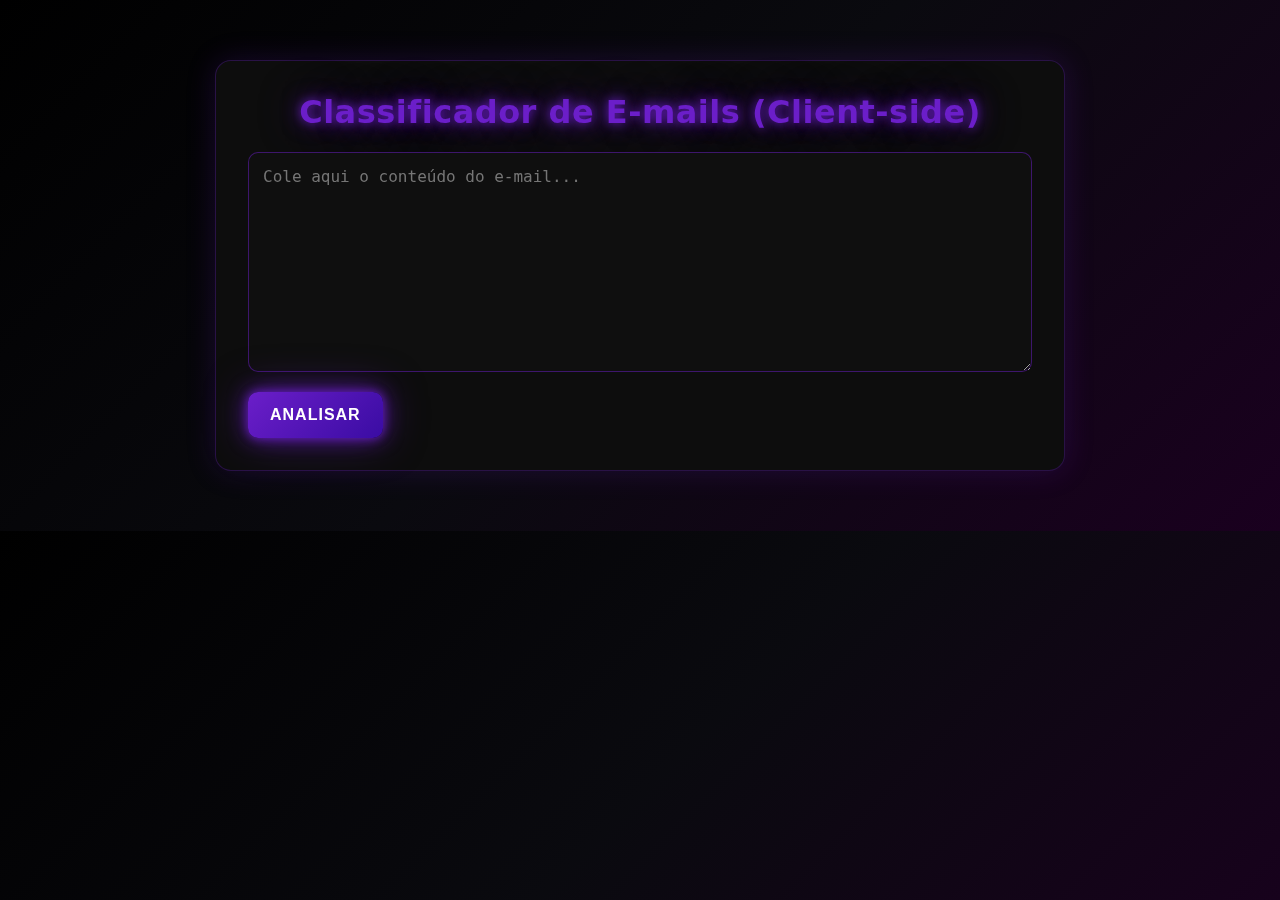
<file: docs/index.html>
<!DOCTYPE html>
<html lang="pt-br">

<head>
    <meta charset="utf-8" />
    <meta name="viewport" content="width=device-width, initial-scale=1" />
    <title>MailFlow Automation — Classificador de E-mails</title>
    <link rel="stylesheet" href="static/css/style.css">
</head>

<body>
    <div class="container">
        <h1>Classificador de E-mails (Client-side)</h1>

        <div id="alerta" class="alert" style="display:none;"></div>

        <textarea id="texto_email" rows="10" placeholder="Cole aqui o conteúdo do e-mail..."></textarea>

        <button id="btnAnalisar" onclick="enviarEmail()">Analisar</button>

        <div id="resultado" class="card" style="display:none;">
            <p><strong>Categoria:</strong> <span id="categoria">—</span></p>
            <p><strong>Sugestão de resposta:</strong></p>
            <p id="sugestao_resposta">—</p>
        </div>
    </div>

    <script src="static/js/script.js"></script>
</body>

</html>
</file>
<file: docs/static/css/style.css>
:root {
    --primary: #6b1ec9;
    --primary-dark: #3a0ca3;
    --bg: #000000;
    --card: #0d0d0d;
    --muted: #b3b3b3;
    --success-bg: rgba(0, 255, 200, 0.08);
    --error-bg: rgba(255, 50, 80, 0.12);
    --error-border: #ff2052;
    --neon-glow: 0 0 10px rgba(107, 30, 201, 0.8), 0 0 20px rgba(107, 30, 201, 0.6), 0 0 40px rgba(107, 30, 201, 0.5);
}

* {
    box-sizing: border-box;
}

body {
    font-family: "Orbitron", system-ui, -apple-system, Segoe UI, Roboto, Arial, sans-serif;
    margin: 0;
    background: linear-gradient(135deg, #000000, #0a0a0f, #1a001f);
    color: #e0e0e0;
    letter-spacing: 0.5px;
}

.container {
    max-width: 850px;
    margin: 60px auto;
    background: var(--card);
    padding: 32px;
    border-radius: 16px;
    box-shadow: 0 0 30px rgba(107, 30, 201, 0.2);
    border: 1px solid rgba(107, 30, 201, 0.3);
    backdrop-filter: blur(8px);
}

h1 {
    margin-top: 0;
    font-size: 2rem;
    color: var(--primary);
    text-shadow: var(--neon-glow);
    text-align: center;
}

.label {
    display: block;
    margin: 14px 0 6px;
    color: var(--muted);
    font-size: 0.95rem;
}

textarea {
    width: 100%;
    min-height: 160px;
    padding: 14px;
    font-size: 16px;
    border-radius: 10px;
    border: 1px solid rgba(107, 30, 201, 0.5);
    background: #0f0f0f;
    color: #f5f5f5;
    resize: vertical;
    outline: none;
    transition: all 0.3s ease;
}

textarea:focus {
    border-color: var(--primary);
    box-shadow: var(--neon-glow);
    background: #141414;
}


/* ---------------- Botão com pulso neon ---------------- */

@keyframes pulse-neon {
    0% {
        transform: translateZ(0) scale(1);
        box-shadow: 0 0 10px #6b1ec9, 0 0 20px #3a0ca3;
    }
    50% {
        transform: translateZ(0) scale(1.035);
        box-shadow: 0 0 15px #6b1ec9, 0 0 35px #3a0ca3, 0 0 55px rgba(107, 30, 201, .6);
    }
    100% {
        transform: translateZ(0) scale(1);
        box-shadow: 0 0 10px #6b1ec9, 0 0 20px #3a0ca3;
    }
}

button {
    margin-top: 16px;
    padding: 14px 22px;
    font-size: 16px;
    background: linear-gradient(135deg, var(--primary), var(--primary-dark));
    color: #fff;
    border: none;
    border-radius: 10px;
    cursor: pointer;
    font-weight: bold;
    letter-spacing: 1px;
    text-transform: uppercase;
    box-shadow: var(--neon-glow);
    transition: transform .2s ease, filter .2s ease, background .3s ease;
}

button:not(:disabled) {
    animation: pulse-neon 2.4s ease-in-out infinite;
}

button:hover:not(:disabled) {
    background: linear-gradient(135deg, var(--primary-dark), var(--primary));
    transform: scale(1.06);
    filter: drop-shadow(0 0 6px #6b1ec9) drop-shadow(0 0 14px #3a0ca3);
}

button:focus-visible {
    outline: 2px solid transparent;
    box-shadow: 0 0 0 3px rgba(107, 30, 201, .25), 0 0 0 6px rgba(58, 12, 163, .2), var(--neon-glow);
}

button:active:not(:disabled) {
    transform: scale(0.985);
    filter: brightness(1.1);
}

button:disabled {
    opacity: .6;
    cursor: not-allowed;
    background: #333;
    box-shadow: none;
    animation: none;
}


/* ---------------- Feedbacks ---------------- */

.alerta {
    margin-top: 20px;
    padding: 14px;
    background: var(--error-bg);
    border-left: 4px solid var(--error-border);
    border-radius: 8px;
    color: #ff6b81;
    font-weight: bold;
    display: none;
    text-shadow: 0 0 6px rgba(255, 50, 80, 0.6);
}

.resultado {
    margin-top: 24px;
    padding: 18px;
    border-radius: 8px;
    display: none;
    font-weight: bold;
}


/* quando for PRODUTIVO (verde) */

.resultado.produtivo {
    background: var(--success-bg);
    border-left: 5px solid #00ffc8;
    color: #00ffc8;
    text-shadow: 0 0 6px rgba(0, 255, 200, 0.6);
}


/* quando for IMPRODUTIVO (vermelho) */

.resultado.improdutivo {
    background: var(--error-bg);
    border-left: 5px solid var(--error-border);
    color: #ff4d6d;
    text-shadow: 0 0 6px rgba(255, 50, 80, 0.6);
}


/* ---------------- Rodapé ---------------- */

.footer {
    margin-top: 28px;
    color: var(--muted);
    display: flex;
    gap: 10px;
    align-items: center;
    flex-wrap: wrap;
    justify-content: center;
    font-size: 0.85rem;
}

code {
    background: #1f0033;
    padding: 4px 8px;
    border-radius: 6px;
    color: #dcdcdc;
    box-shadow: var(--neon-glow);
}
</file>
